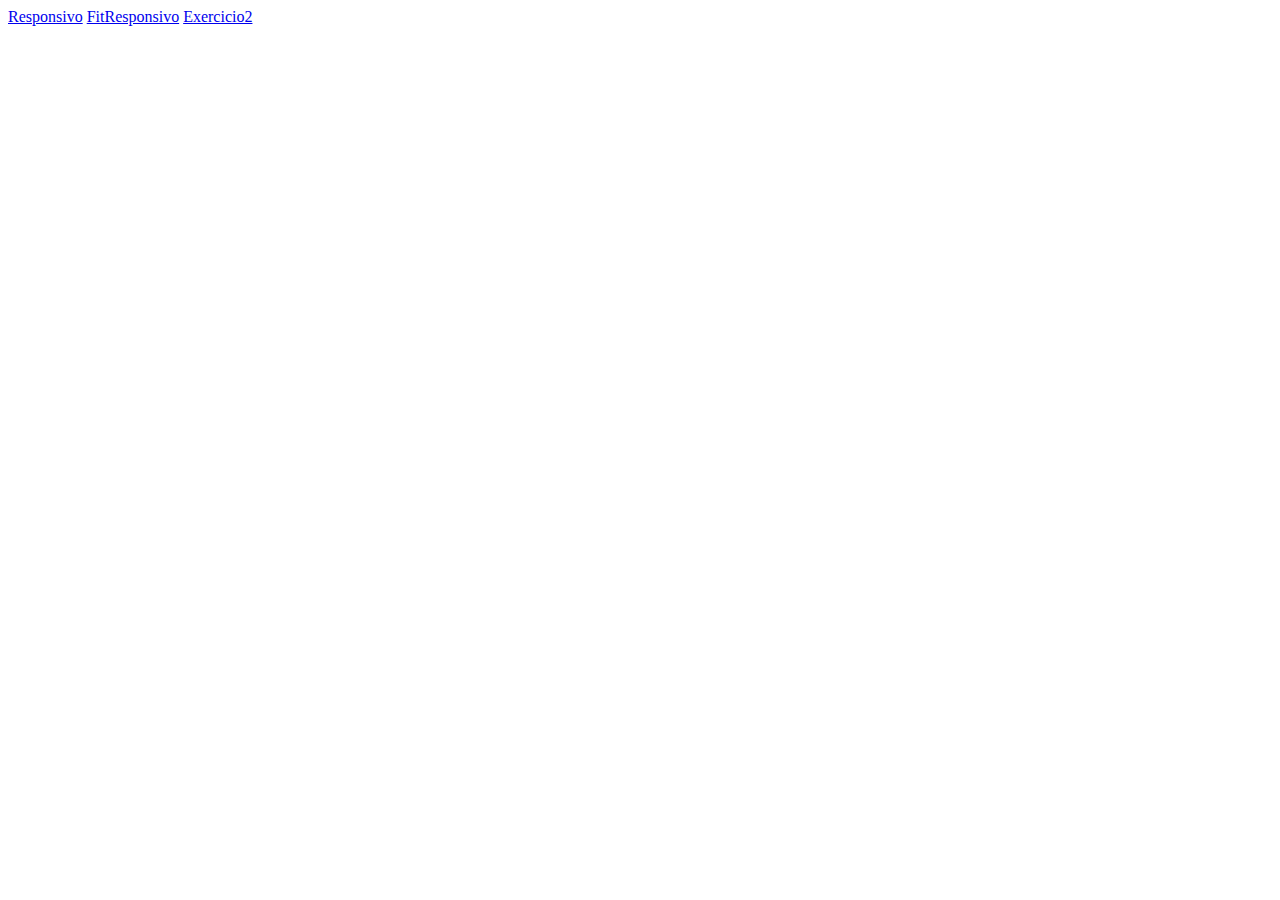
<file: index.html>
<!DOCTYPE html>
<html lang="en">
<head>
    <meta charset="UTF-8">
    <meta name="viewport" content="width=device-width, initial-scale=1.0">
    <title>raiz</title>
</head>
<body >
    <div >
        <a href="responsividade.html">Responsivo</a>
        <a href="fit.html">FitResponsivo</a>
        <a href="exercicio2.html">Exercicio2</a>
    </div>
</body>
</html>
</file>
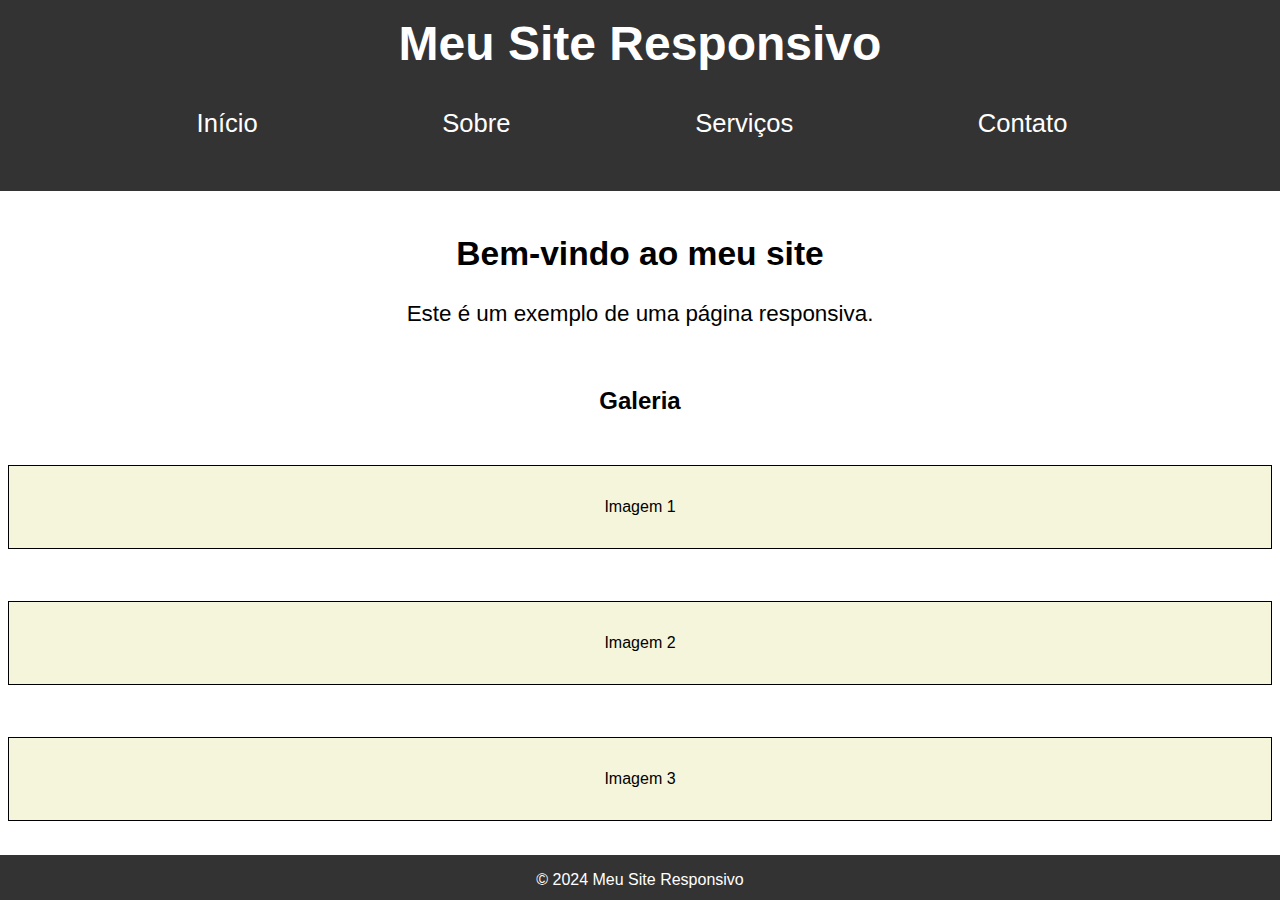
<file: exercicio2.html>
<!DOCTYPE html>
<html lang="pt-BR">
<head>
    <meta charset="UTF-8">
    <meta name="viewport" content="width=device-width, initial-scale=1.0">
    <title>Página Responsiva</title>
    <link rel="stylesheet" href="exercicio2.css">
</head>
<body>
    <header>
        <h1 class="titulo">Meu Site Responsivo</h1>
        <nav>
            <ul>
                <li><a href="#">Início</a></li>
                <li><a href="#">Sobre</a></li>
                <li><a href="#">Serviços</a></li>
                <li><a href="#">Contato</a></li>
            </ul>
        </nav>
    </header>
    <main>
        <section class="intro">
            <h2>Bem-vindo ao meu site</h2>
            <p>Este é um exemplo de uma página responsiva.</p>
        </section>
        <section class="gallery">
            <h2>Galeria</h2>
            <div class="images">
                <div class="image">Imagem 1</div>
                <div class="image">Imagem 2</div>
                <div class="image">Imagem 3</div>
            </div>
        </section>
    </main>
    <footer>
        <p>&copy; 2024 Meu Site Responsivo</p>
    </footer>
</body>
</html>
</file>
<file: exercicio2.css>
body {
  font-family: Arial, sans-serif;
  margin: 0;
  padding: 0;
  box-sizing: border-box;
}

header {
  background-color: #333;
  color: white;
  padding: 1rem;
}

header h1 {
  margin: 0;
}

nav ul {
  list-style: none;
  padding: 0;
}

nav ul li {
  display: inline;
  margin-right: 1rem;
}

nav ul li a {
  color: white;
  text-decoration: none;
}

main {
  padding: 1rem;
}

.intro,
.gallery {
  margin-bottom: 2rem;
}

.images {
  display: flex;
  gap: 1rem;
}

.image {
  background-color: #ccc;
  padding: 2rem;
  flex: 1;
  text-align: center;
}

footer {
  background-color: #333;
  color: white;
  text-align: center;
  padding: 1rem;
  position: fixed;
  width: 100%;
  bottom: 0;
}
@media (max-width: 480px) {
  .titulo {
    text-align: center;
    font-size: 2.5rem;
  }
  nav ul li {
    display: flex;
    flex-direction: column;
    align-items: center;
    margin: 8px;
    font-size: 1.3rem;
  }
  .intro {
    text-align: center;
    font-size: 1.2rem;
  }
  .gallery {
    text-align: center;
  }
  .images {
    text-align: center;
    display: flex;
    flex-direction: column;
    justify-content: center;
    align-items: center;
    padding: 12px;
  }
  .images .image {
    width: 180px;
    background-color: beige;
    border: 1px solid;
    margin: 10px;
  }
  footer {
    height: 5vh;
    padding: 0;
  }
}
@media (min-width: 481px) and (max-width: 768px){
    .titulo{
        text-align: center;
        font-size: 2.4rem;
    }
    nav ul{
        display: flex;
        justify-content: space-between;
    }
    nav ul li{
        font-size: 1.3rem;
        padding: 2px;
    }
    .intro {
        text-align: center;
        font-size: 1.4rem; 
    }
    .gallery {
        text-align: center;
        padding: 8px;
        margin:5px
    }
    .images {
        text-align: center;
        display: flex;
        flex-direction: column;
        justify-content: center;
        align-items: center;
        padding: 12px;
    }
    .image{
        width: 100%;
        margin: 18px;
        border: 1px solid;
        background-color: beige;
    }
    footer {
      height: 5vh;
      padding: 0;
    }
}
@media (min-width:769px) and (max-width:1800px){
    .titulo{
        text-align: center;
        font-size: 3rem;
}
    nav ul{
        display: flex;
        justify-content: space-evenly;
        padding: 12px;
        font-size: 1.6rem;
}
    .intro {
        text-align: center;
        font-size: 1.4rem;
    }
    .gallery {
        text-align: center;
        padding: 8px;
        margin:5px
    }
    .images {
      text-align: center;
      display: flex;
      flex-direction: column;
      justify-content: center;
      align-items: center;
      padding: 12px;
}
    .image{
      width: 100%;
      margin: 18px;
      border: 1px solid;
      background-color: beige;
}
    footer {
      height: 5vh;
      padding: 0;
}
}
</file>
